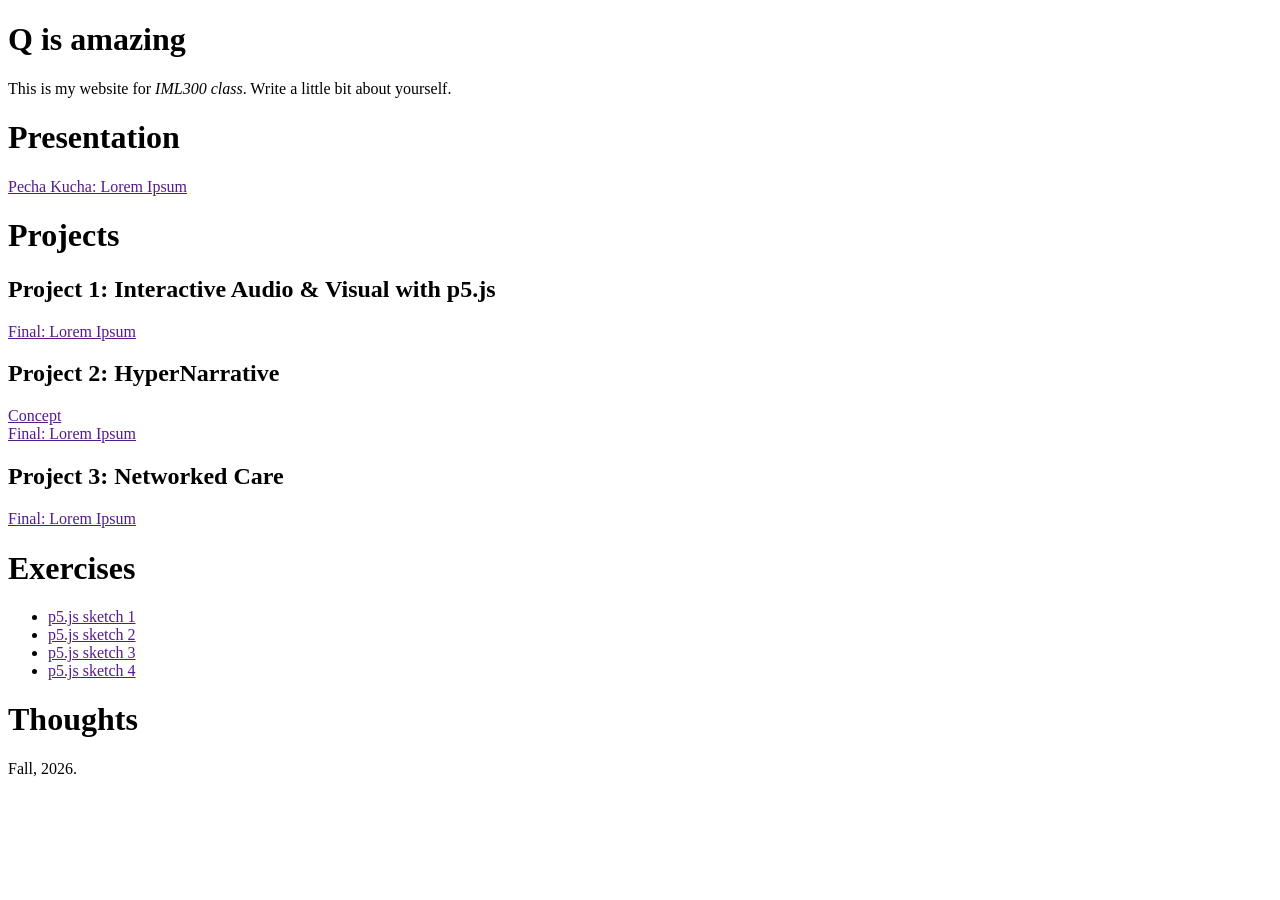
<file: index.html>
<!doctype html>
<html>
  <head>
    <meta charset="UTF-8" />
    <title>Q's Homepage</title>
    <!--Update with your name-->
  </head>

  <body>
    <div>
      <h1>Q is amazing</h1>
      <!--Update with your name-->
      <p>This is my website for <i>IML300 class</i>. Write a little bit about yourself.</p>
    </div>

    <div>
      <h1>Presentation</h1>
      <a href="">Pecha Kucha: Lorem Ipsum</a>
    </div>

    <div>
      <h1>Projects</h1>
      <h2>Project 1: Interactive Audio & Visual with p5.js</h2>
      <a href="">Final: Lorem Ipsum</a>
      <h2>Project 2: HyperNarrative</h2>
      <a href="">Concept</a><br />
      <a href="">Final: Lorem Ipsum</a>
      <h2>Project 3: Networked Care</h2>
      <a href="">Final: Lorem Ipsum</a>
    </div>

    <div>
      <h1>Exercises</h1>
      <ul>
        <li><a href="">p5.js sketch 1</a></li>
        <li><a href="">p5.js sketch 2</a></li>
        <li><a href="">p5.js sketch 3</a></li>
        <li><a href="">p5.js sketch 4</a></li>
      </ul>
    </div>

    <!--add a h1 element called 'Thoughts' Below-->
    <h1>Thoughts</h1>

    <footer>Fall, 2026.</footer>
  </body>
</html>
</file>
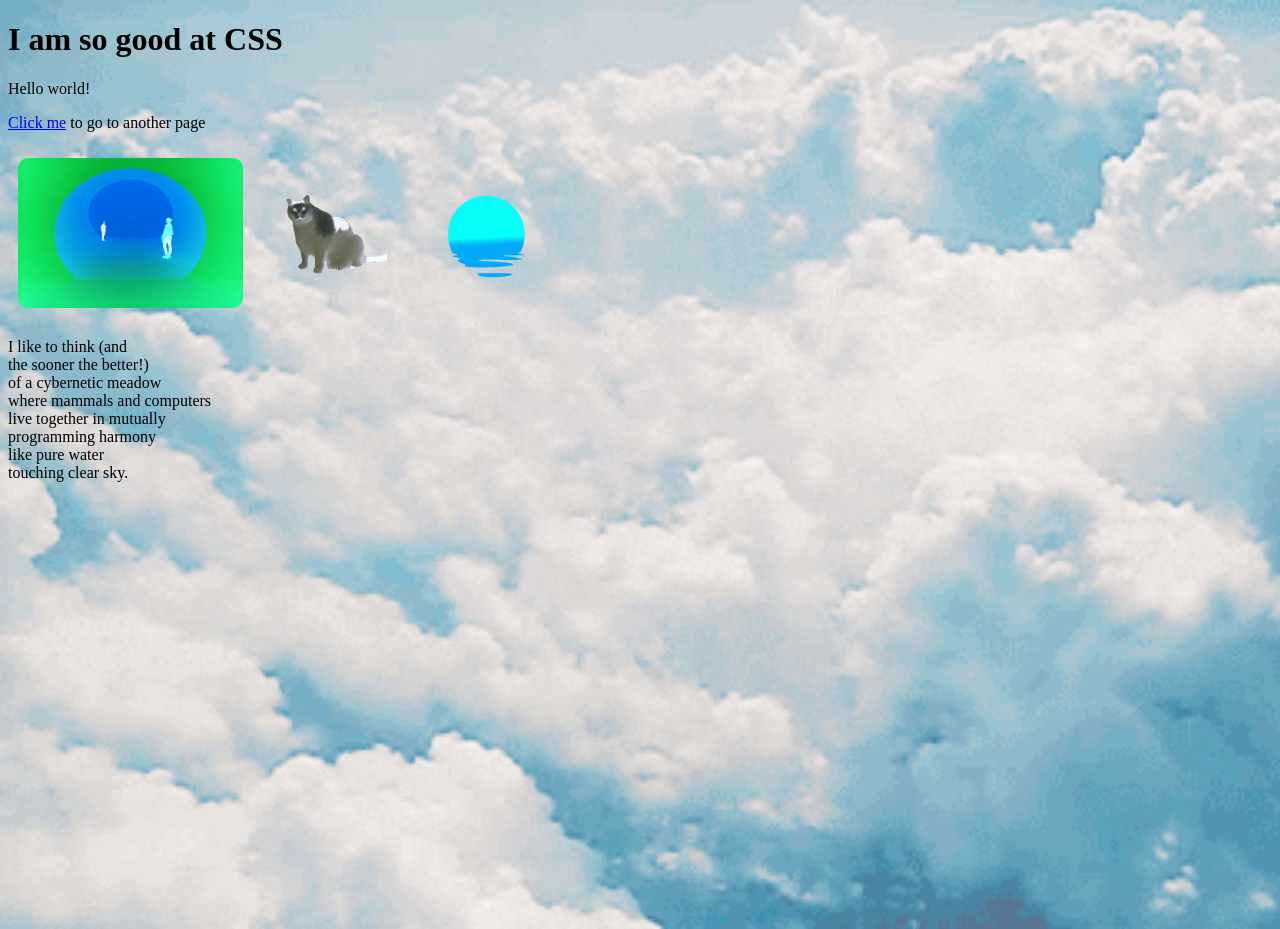
<file: html-portrait/index.html>
<!doctype html>
<html lang="en">
  <head>
    <meta charset="UTF-8" />
    <meta name="viewport" content="width=device-width, initial-scale=1.0" />
    <title>HTML demo</title>
    <link rel="stylesheet" href="style.css" />
  </head>
  <body>
    <h1>I am so good at CSS</h1>
    <p>Hello world!</p>
    <p><a href="page-2.html">Click me</a> to go to another page</p>
    <img src="assets/1.jpg" />
    <img src="assets/cat.gif" />
    <img src="assets/sunset.gif" />

    <p id="p1">
      I like to think (and<br />
      the sooner the better!)<br />
      of a cybernetic meadow<br />
      where mammals and computers<br />
      live together in mutually<br />
      programming harmony<br />
      like pure water<br />
      touching clear sky.
    </p>

    <!--     add an image of your choice below -->

    <!--     add a paragraph of your choice below -->

    <!--     add a link of your choice below -->

    <!--    create a third html page in this project -->
  </body>
</html>
</file>
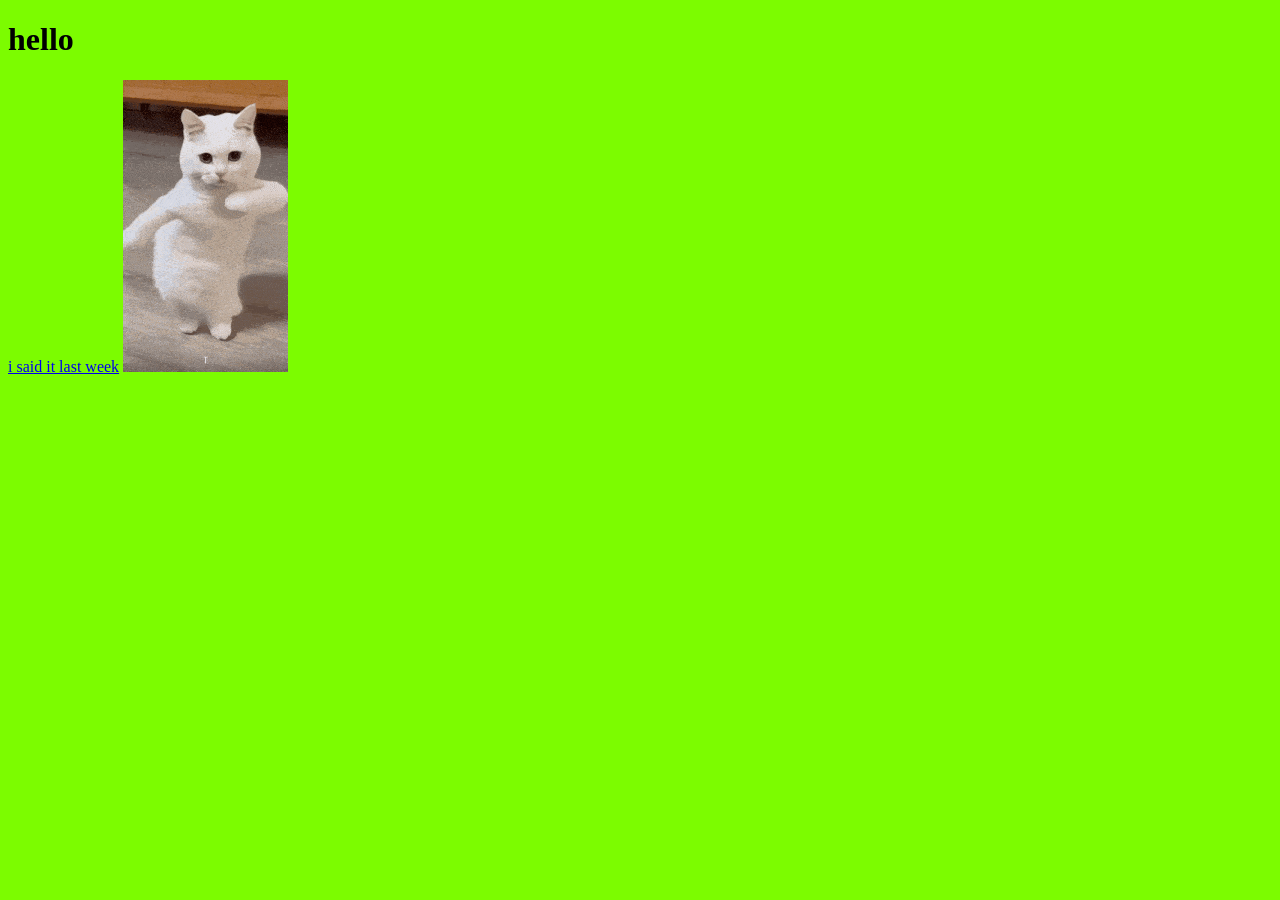
<file: project-2/index.html>
<!doctype html>
<html lang="en">
    <head>
        <meta charset="UTF-8" />
        <title>Title</title>
        <link rel="stylesheet" href="style.css" />
    </head>
    <body>
        <h1>hello</h1>
        <a href="page2.html">i said it last week</a>

        <a href="page2.html"><img src="asset/cat-cool-dance.gif" alt="" /></a>
    </body>
</html>
</file>
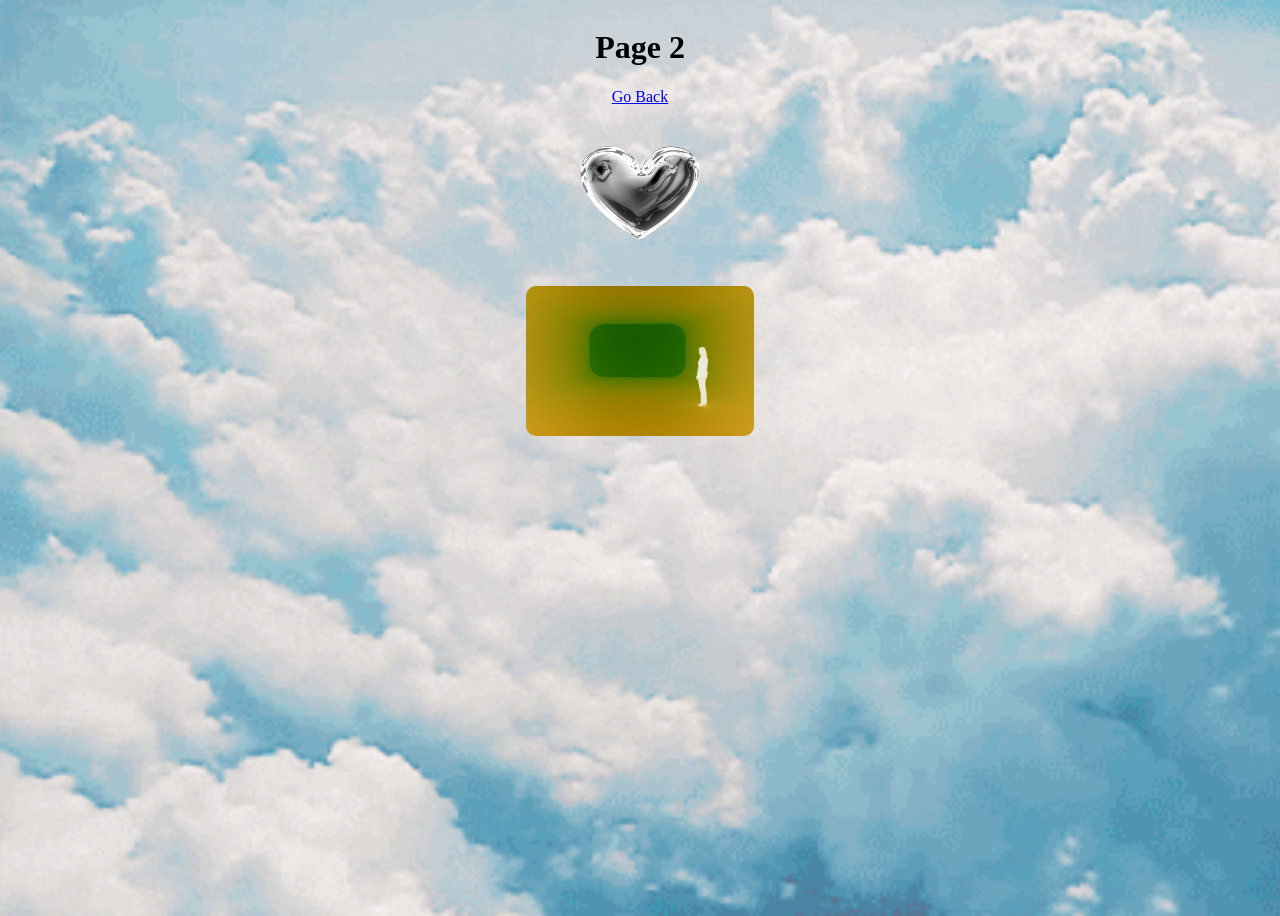
<file: html-portrait/page-2.html>
<!DOCTYPE html>
<html lang="en">
  <head>
    <meta charset="UTF-8" />
    <meta name="viewport" content="width=device-width, initial-scale=1.0" />
    <title>HTML demo</title>
    <link rel="stylesheet" href="style.css" />
  </head>
  <body class="specialCenter">
    <h1>Page 2</h1>
    <a href="index.html">Go Back</a>
    <img src="assets/heart.webp" />
    <img src="assets/2.jpg" />
  </body>
</html>
</file>
<file: html-portrait/style.css>
body {
  background-image: url("assets/sky.gif");
  background-size: cover;
  height: 100vh;
}

img {
  height: 150px;
  border-radius: 20px;
  padding: 10px;
  transition: 1s;
  filter: grayscale(100%);
  filter: invert();
  /*      border: 3px solid blue; */
}

img:hover {
  height: 400px;
  filter: grayscale(0%);
  /*   border: 1px solid red; */
}

p:hover {
  /*   transform: rotate(5deg); */
  letter-spacing: 1em;
}

.specialCenter {
  display: flex;
  flex-direction: column;
  align-items: center;
}

h1,
a {
  animation: coolAnimation 3s infinite;
}

#p1 {
  animation: coolAnimation 5s infinite;
}

@keyframes coolAnimation {
  0% {
    color: red;
  }
  50% {
    color: green;
  }
  100% {
    color: blue;
  }
}
</file>
<file: project-2/style.css>
body {
    background-color: lawngreen;
}

a {
}

a:hover {
    text-shadow: 2px 2px 8px #0029ff;
}
</file>
